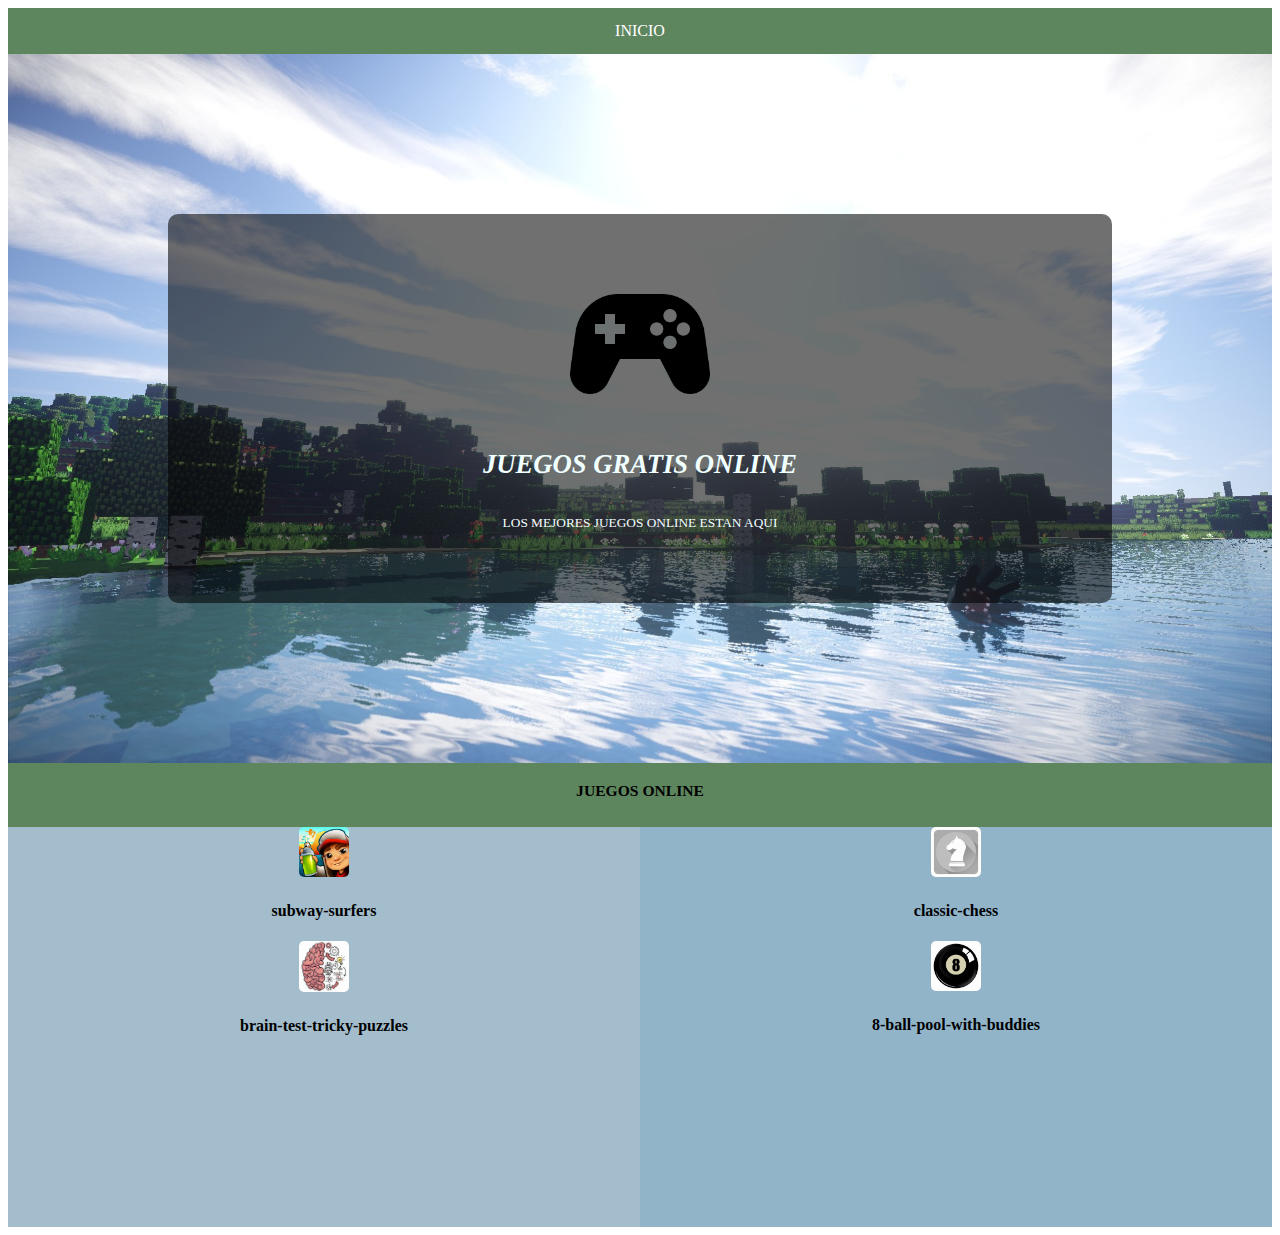
<file: JUEGOS.html>
<!DOCTYPE html>
<html lang="">
<head>
    <meta charset="UTF-8">
    <meta name="viewport" content="width=device-width, initial-scale=1.0">
    <title>JUEGOS GRATIS</title>
    <link rel="stylesheet" href="juegos.css">
</head>
<body>

    <nav class="navbar">
        <a href="index.html">INICIO </a>
    </nav>
    <div>
        <header>
            <div>
                <img src="img/control-de-juego.png" alt="juegos" width="160">
                <h1><i><sup> JUEGOS GRATIS ONLINE </sup></i></h1>
                <p><sup>LOS MEJORES JUEGOS ONLINE ESTAN AQUI </sup><br> 
                    
                </p>
            </div>
        </header>
    </div>

    <nav class="navbar">
        <h3><sup>JUEGOS ONLINE</sup></h3>

    </nav>
        


    <div class="row">
        <aside >
            <a href="https://poki.com/es/g/subway-surfers">
                <img src="img/subway.jpeg" alt="subway-surfers" width="50px">
            </a><br>
            <h4>subway-surfers</h4>
            <a href="https://poki.com/es/g/brain-test-tricky-puzzles">
                <img src="img/brain.jpeg" alt="brain-test-tricky-puzzles" width="50px">
            </a><br>
            <h4>brain-test-tricky-puzzles</h4>
            

        </aside>

        <section class="main">
            <a href="https://poki.com/es/g/classic-chess"></a>
                <img src="img/classic ches.jpeg" alt="classic-chess" width="50px">
            </a><br>
            <h4>classic-chess</h4>
            <a href="https://poki.com/es/g/8-ball-pool-with-buddies">
                <img src="img/8 pool.jpeg" alt="8 8-ball-pool-with-buddies" width="50px">
            </a><br>
            <h4>8-ball-pool-with-buddies</h4>

        </section>
    </div>



    
</body>
</html>
</file>
<file: juegos.css>
header{
    padding: 160px;
    text-align: center;
    background-image: url(img/fondojuegos.jpg);
    background-repeat: no-repeat;
    background-size: cover;
    background-color: aqua;
    
}
header div{
    background-color: rgb(0, 0, 0, 0.56);
    border-radius: 10px;
    color: azure;
    padding: 50px;
   
}


body{
    font-family: cursive;
}

img {
    border-radius: 10%;
}

.navbar{
    text-align: left;
    display: flex;
    justify-content: center;
    background-color: rgb(94, 134, 94);

}
.navbar a{
    color: white;
    padding: 14px 20px;
    text-decoration: none;
}
.navbar a:hover{
    background-color: rgb(95, 241, 46);
}
.row{
    display: flex;
    flex-wrap: wrap;
}

aside{
    flex: 50%;
    background-color:  rgb(164, 189, 204);
    text-align: center;
   
}
.main{
    flex: 50%;
    height: 400px;
    background-color: rgb(145, 180, 201);
    text-align: center;
    
}
</file>
